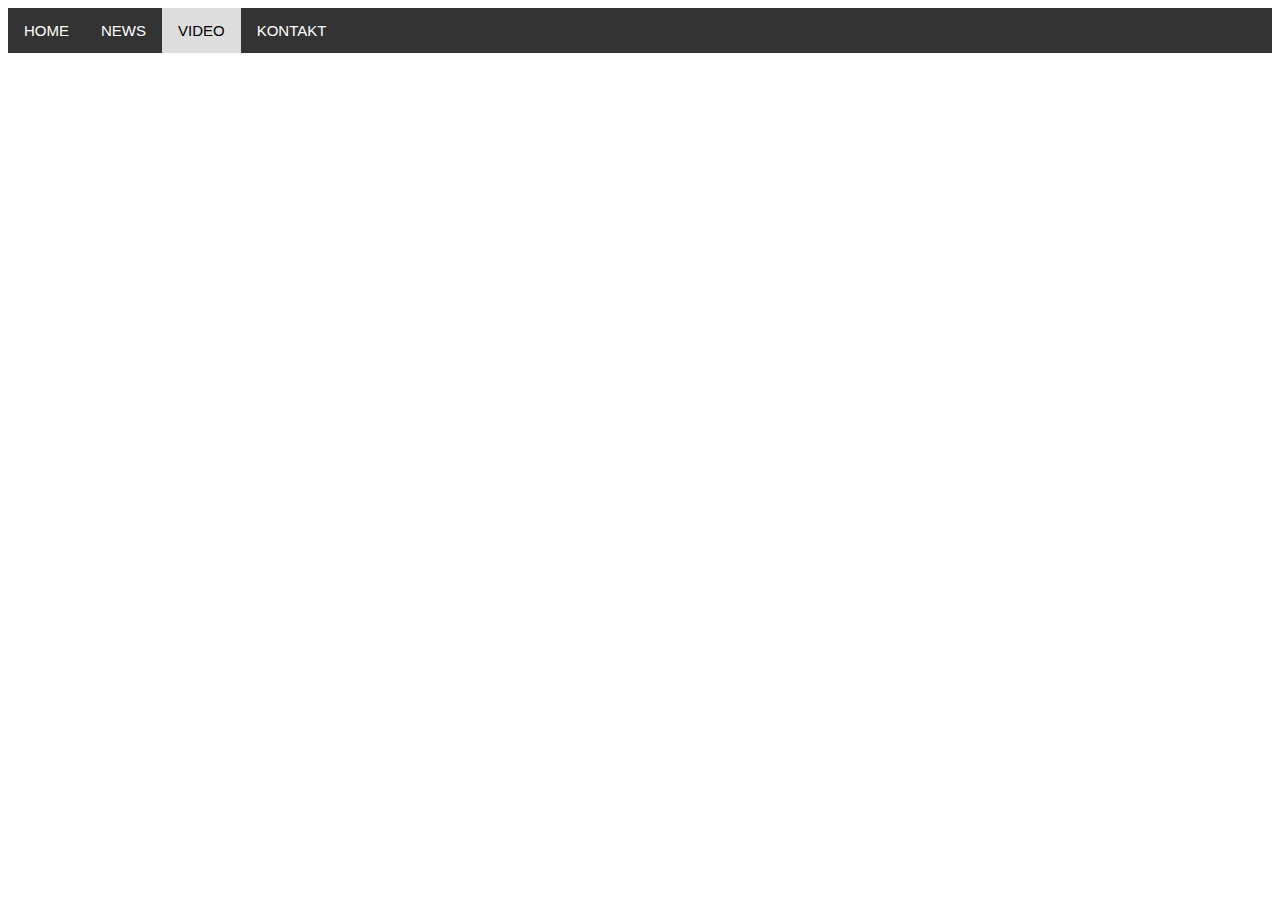
<file: referenzen.html>
<!DOCTYPE html>
<html lang="en" dir="ltr">
  <head>
    <meta charset="utf-8" />
    <!-- Google Tag Manager -->
    <script>
      (function (w, d, s, l, i) {
        w[l] = w[l] || [];
        w[l].push({ 'gtm.start': new Date().getTime(), event: 'gtm.js' });
        var f = d.getElementsByTagName(s)[0],
          j = d.createElement(s),
          dl = l != 'dataLayer' ? '&l=' + l : '';
        j.async = true;
        j.src = 'https://www.googletagmanager.com/gtm.js?id=' + i + dl;
        f.parentNode.insertBefore(j, f);
      })(window, document, 'script', 'dataLayer', 'GTM-NHVWN73');
    </script>
    <!-- End Google Tag Manager -->
    <title>Video</title>
    <link rel="stylesheet" href="./css/styles.css" />
  </head>

  <body>
    <!-- Google Tag Manager (noscript) -->
    <noscript
      ><iframe
        src="https://www.googletagmanager.com/ns.html?id=GTM-NHVWN73"
        height="0"
        width="0"
        style="display: none; visibility: hidden"
      ></iframe
    ></noscript>
    <!-- End Google Tag Manager (noscript) -->
    <div class="topnav">
      <a href="index.html">HOME</a>
      <a href="news.html">NEWS</a>
      <a class="active" href="referenzen.html">VIDEO</a>
      <a href="kontakt.html">KONTAKT</a>
    </div>
    <main>
      <div class="headline">
        <h1>Referenzen</h1>
        <h2>Test - Google-Analytics</h2>
      </div>
      <iframe
        width="800"
        height="515"
        src="https://www.youtube.com/embed/ghbj6iNPfCU"
        title="YouTube video player"
        frameborder="0"
        allow="accelerometer; autoplay; clipboard-write; encrypted-media; gyroscope; picture-in-picture"
        allowfullscreen
      ></iframe>
      <!-- <img src="https://placekitten.com/400/200" alt="cat" width="100%"  /> -->
    </main>
  </body>
</html>
</file>
<file: css/styles.css>
/* Add a black background color to the top navigation */
.topnav {
  background-color: #333;
  overflow: hidden;
}

/* Style the links inside the navigation bar */
.topnav a {
  color: white;
  float: left;
  font-size: 15px;
  text-align: center;
  text-decoration: none;
  padding: 14px 16px;
}

/* Change the color of links on hover */
.topnav a:hover {
  background-color: #ddd;
  color: black;
}

/* Add a color to the active/current link */
.topnav a.active {
  background-color: #ddd;
  color: black;
}

h1 {
  font-size: 80px;
  position: fixed;
  right: 30px;
  color: white;
}

h2 {
  position: fixed;
  right: 30px;
  color: white;
}

body {
  font-family: Open Sans, sans-serif;
}

.margin-container {
  margin-top: 20px;
}
</file>
